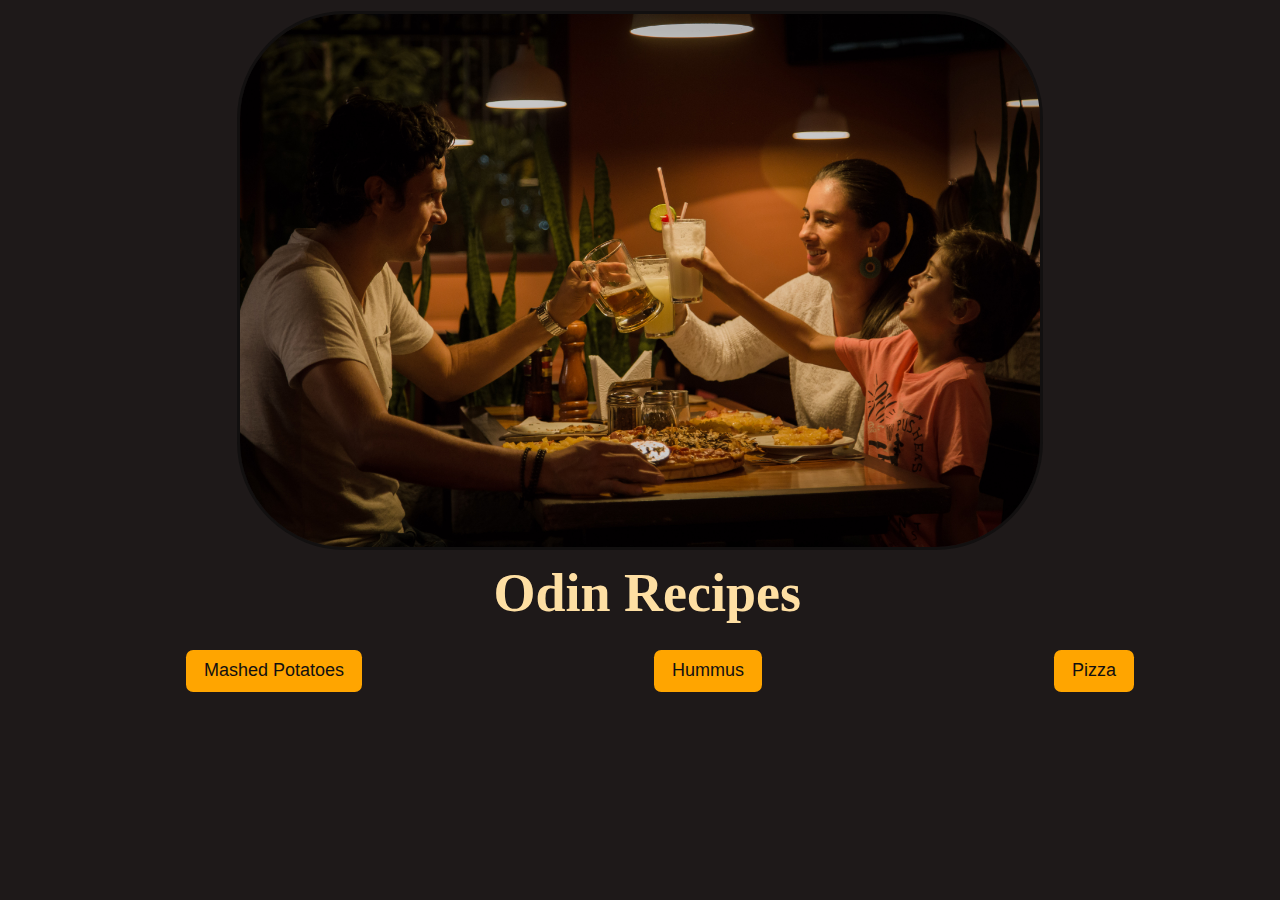
<file: index.html>
<!DOCTYPE html>
<html lang="en">

  <head>
    <meta charset="UTF-8">
    <meta name="viewport" content="width=device-width, initial-scale=1.0">
    <title>Odin Recipes</title>
    <link rel="stylesheet" href="styles.css">
  </head>

  <body>
    <div class="title-section">
      <img class="title-img" src="images/dinner.jpg" alt="A family eating dinner">
      <h1>Odin Recipes</h1>
    </div>
    <ul class="links">

      <li>
        <a href="recipes/mashed-potatoes.html">Mashed Potatoes</a>
      </li>
      <li>
        <a href="recipes/hummus.html">Hummus</a>
      </li>
      <li>
        <a href="recipes/pizza.html">Pizza</a>
      </li>
    </ul>

  </body>

</html>
</file>
<file: styles.css>
:root {
	--dreamless-sleep: #121010ff;
	--bats-cloak: #1e1919ff;
	--honey-bee: #fedfa3;
}

* {
	margin: auto;
	font-size: 18px;
}
body {
	background-color: var(--bats-cloak);
	font-family: Arial, sans-serif;
	text-align: center;
}
.title-section {
	background-color: var(--bats-cloak);
}

.title-img {
	width: 800px;
	height: auto;
	border: 0.2rem solid var(--dreamless-sleep);
	margin-top: 0.6rem;

	border-radius: 6rem;
}
h1 {
	color: var(--honey-bee);
	font-family: Brush Script MT, cursive;
	font-size: 3rem;

	width: 100%;
	height: auto;

	padding: 0.4rem;
}

ul {
	display: flex;
	flex-direction: row;
	justify-content: center;

	margin-top: 1rem;

	list-style-type: none;
}

.links li {
	display: flex;

	padding: 0.6rem 1rem;
	border-radius: 0.4rem;

	background-color: orange;
}

a {
	text-decoration: none;
}

.links li a {
	color: var(--dreamless-sleep);
}

.links li:hover {
	background-color: var(--honey-bee);
}

/** recipe styles **/
.nav-bar {
	background-color: var(--dreamless-sleep);
	text-align: center;
	padding: 0.4rem;
}
.nav-bar a {
	background-color: var(--dreamless-sleep);
	color: white;
}
.nav-bar a:hover {
	color: orange;
}
.recipe-img {
	border-radius: 2rem;
}
.text {
	background-color: var(--honey-bee);
	margin: 1rem 8rem;
	padding: 2rem;
	border-radius: 1rem 1rem 0rem 0rem;
}
ol li {
	text-align: left;
}
h2 {
	margin: 2rem 0rem 1rem 0rem;
}

.ingredients li {
	display: flex;
}
</file>
